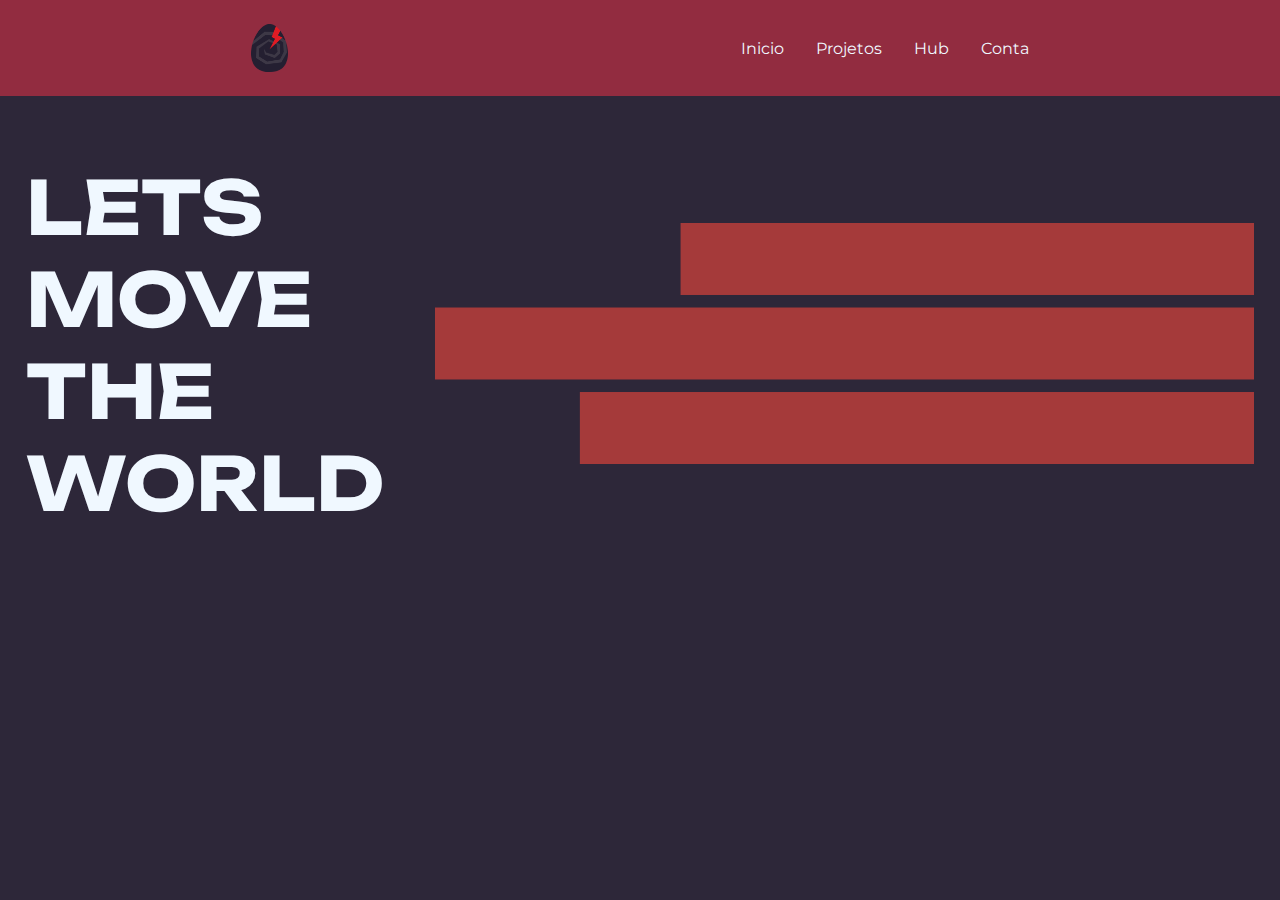
<file: index.html>
<!DOCTYPE html>
<html lang="pt-BR">

<head>

    <meta charset="UTF-8" />
    <meta charset="viewport" content="width=device-width" />
    <title>BabyDragon</title>
    <link rel="stylesheet" href="index.css">
    <link rel="icon" type="image/x-icon" href="f1f01cc8-a11d-4b42-9784-6844a34991ac.png">

</head>

<body>
    <header class="h1">
        <img class="hi" src="bbdlogo.png" width="3%">
        <nav class="hn">
            <a href="index.html" class="hc">Inicio</a>
            <a href="projetos.html" class="hc">Projetos</a>
            <a class="hc">Hub</a>
            <a href="conta.php" class="hc">Conta</a>
        </nav>

    </header>



    <main>
        <section class="s1">
            <div class="sd1">
                <H1 class="p1">LETS<br>MOVE THE<br>WORLD</H1>
            </div>

            <div class="sd2">
                <img class="si" src="bruh.png">
            </div>

        </section>


    </main>

    <footer>


    </footer>

</body>

</html>
</file>
<file: index.css>
@import url('https://fonts.googleapis.com/css2?family=Montserrat:ital,wght@0,100..900;1,100..900&family=Unbounded:wght@200..900&display=swap');

* {

    margin: 0;
    padding: 0;
    box-sizing: border-box;
    text-decoration: none;
}

body {
    font-size: 100%;
    background-color:
        #2D2739;
}

.h1 {
    display: flex;
    flex-direction: row;
    align-items: center;
    justify-content: space-around;
    padding: 24px;
    background-color: rgb(146, 44, 64);
}

.hn {
    align-items: center;
    display: flex;
    gap: 32px;
}


.hc {
    color: aliceblue;
    font-family: "Montserrat", sans-serif;
    font-optical-sizing: auto;
    font-weight: weight;
    font-style: normal;
    transition: 0.3s;
}

.hc:hover {
    color: rgb(146, 44, 64);
    font-family: "Montserrat", sans-serif;
    font-optical-sizing: auto;
    font-weight: weight;
    font-style: normal;
    background-color: aliceblue;
    padding: 5px;
    border-radius: 50px;
    transition: 0.3s;
}

.s1 {
    padding: 65px;
    display: flex;
    align-items: center;
    justify-content: center;
    gap: 50px;
}

.p1 {
    font-size: 74px;
    font-family: "Unbounded", sans-serif;
    color: aliceblue;

}

.criarconta {
    display: flex;
    justify-content: center;
    padding: 24px;
    background-color: #241f2f;
    border-radius: 30px;


}

.btn {

    border-radius: 50px;
    padding-left: 5px;
    background-color: #241f2f;
    border-color: aliceblue;
    color: aliceblue;
    width: 300px;
    height: 30px;
    font-size: medium;
    font-family: "Montserrat", sans-serif;

}

.at {
    font-family: "Montserrat", sans-serif;
    color: aliceblue;

}

.sbtn {
    border-bottom: aliceblue;
    border-color: aliceblue;
    border-radius: 50px;
    padding-left: 5px;
    background-color: aliceblue;
    color: #2D2739;
    width: 300px;
    height: 30px;
    font-size: medium;
    font-family: "Montserrat", sans-serif;
    font-weight: 600;
}

.habap {
    display: flex;
    align-items: center;
    justify-content: center;
    padding: 24px;
    gap: 10px;
}



.habapc {
    font-family: "Montserrat", sans-serif;
    color: aliceblue;
    background-color: #241f2f;
    padding: 7px;
    border-radius: 50px;
}

.p {
    display: flex;
    align-items: top;
    justify-content: center;
    gap: 30px;
    padding: 20px;
}

.pp1 {
    font-family: "Montserrat", sans-serif;
    color: aliceblue;
    font-size: xxx-large;

}

.ppp1 {
    font-family: "Montserrat", sans-serif;
    font-size: medium;
    padding-top: 10px;
    color: aliceblue;
}

.bk1 {
    background-color: #241f2f;
    padding: 10px;
    padding-left: 50px;
    padding-right: 200px;
    border-radius: 25px;
}

.cu {
    font-family: "Montserrat", sans-serif;
    background-color: aliceblue;
    color: #2D2739;
    padding: 5px;
    font-size: medium;
    font-weight: 500;
    border-radius: 50px;
    transition: 0.2s ease;
}

.cu:hover {
    transition: 0.2s ease;
    font-weight: 700;

}

.p2 {
    display: flex;
    align-items: top;
    justify-content: center;
    gap: 155px;
    padding: 20px;
}

.p3 {
    display: flex;
    align-items: top;
    justify-content: center;
    gap: 155px;
    padding: 20px;
}

.cat {
    display: flex;
    flex-direction: column;
    color: aliceblue;
    gap: 5px;
    padding: 20px;
}

.title {
    font-family: "Unbounded", sans-serif;
    font-size: xx-large;

}

.par {
    padding-top: 10px;
    font-family: "Montserrat", sans-serif;
    ;
    font-size: large;
}

.par2 {
    font-family: "Montserrat", sans-serif;
    ;
    font-size: medium;
    font-weight: 200;
}

.cad {
    padding: 30px;
    display: flex;
    justify-content: center;
    gap: 20px;
    padding-top: 60px;
    align-items: top;
}

.c {
display: flex;
font-family: "Unbounded", sans-serif;
color: azure;
padding: 20px;
justify-content: center;
}

.infos { /*div*/
display: flex;
justify-content: center;

flex-direction: column;

}

.imgp {
border-radius: 100px;
padding: 10px;
border-style: solid;
border-width: 5px;
border-color: #241f2f;

}

.name {
font-family:"Montserrat", sans-serif;
color: aliceblue;
}


/*AVE MARIA*/
</file>
